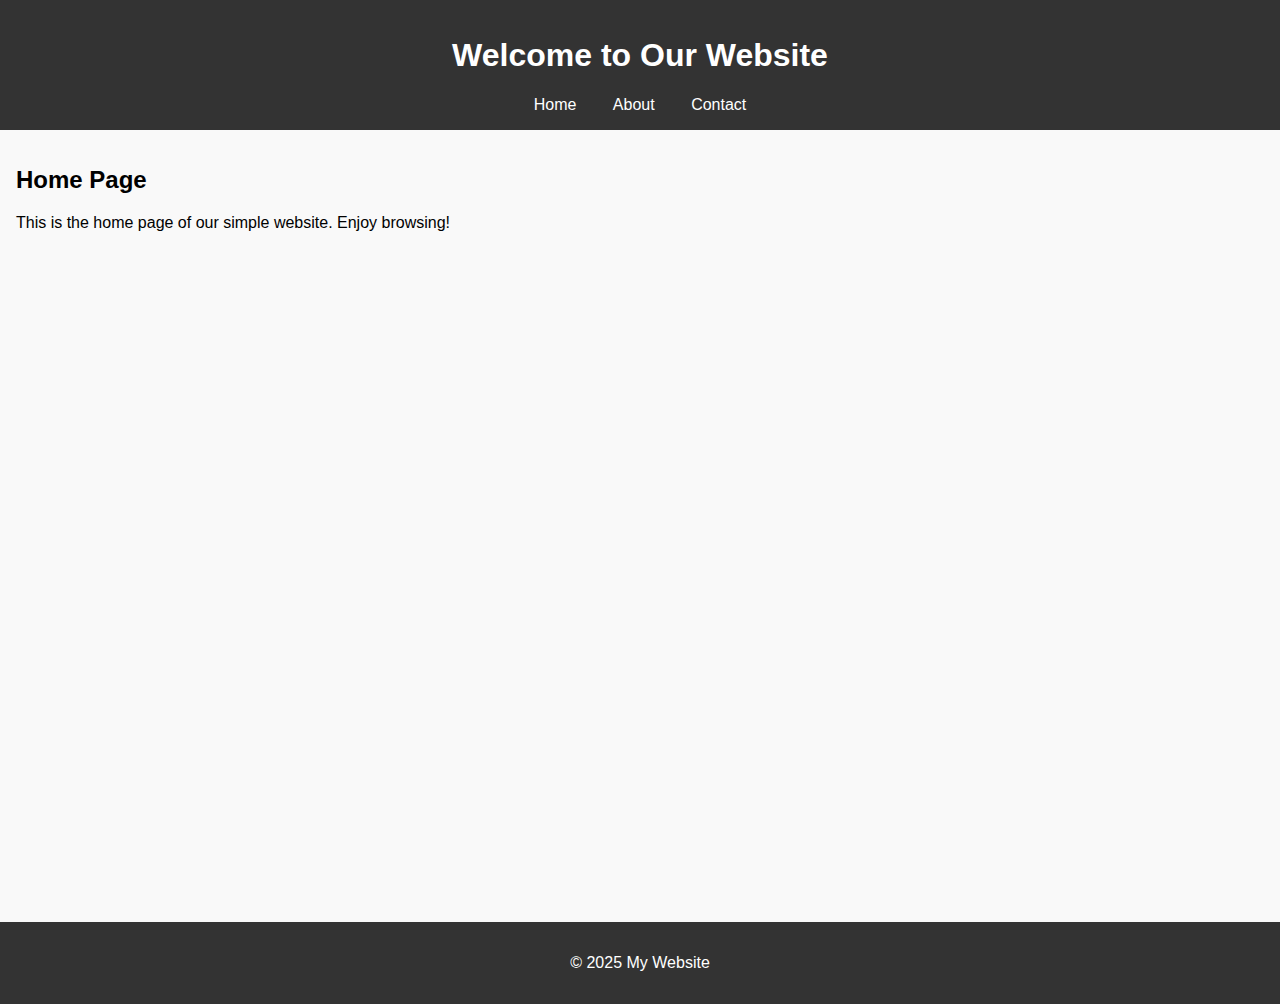
<file: index.html>
<!DOCTYPE html>
<html lang="en">
<head>
  <meta charset="UTF-8">
  <meta name="viewport" content="width=device-width, initial-scale=1.0">
  <title>Home - Simple 3 Page Website</title>
  <link rel="stylesheet" href="styles.css">
</head>
<body>
  <header>
    <h1>Welcome to Our Website</h1>
    <nav>
      <a href="index.html">Home</a>
      <a href="about.html">About</a>
      <a href="contact.html">Contact</a>
    </nav>
  </header>
  <main>
    <section>
      <h2>Home Page</h2>
      <p>This is the home page of our simple website. Enjoy browsing!</p>
    </section>
  </main>
  <footer>
    <p>&copy; 2025 My Website</p>
  </footer>
</body>
</html>
</file>
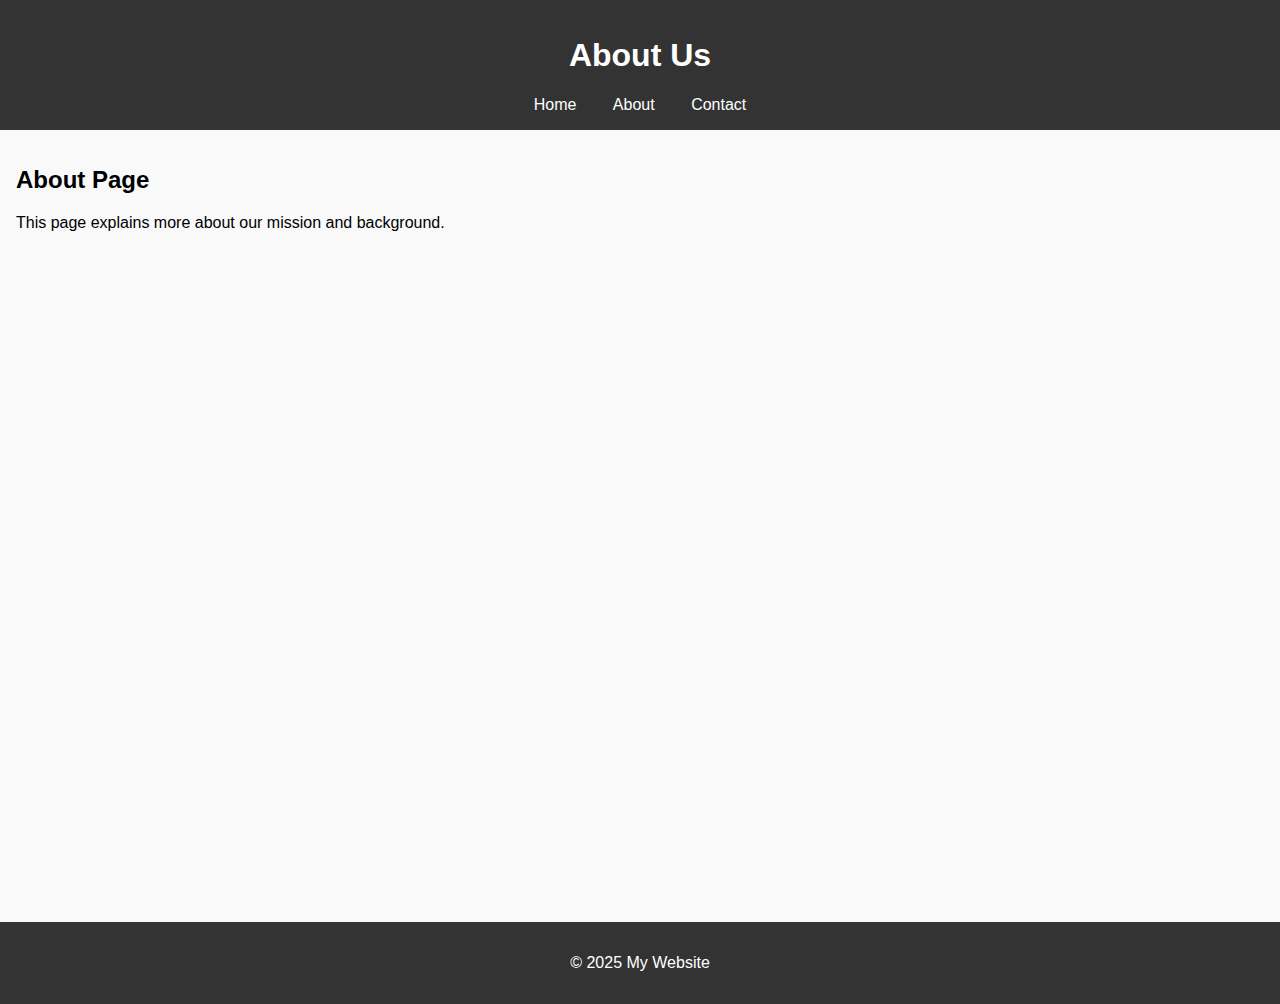
<file: about.html>
<!DOCTYPE html>
<html lang="en">
<head>
  <meta charset="UTF-8">
  <meta name="viewport" content="width=device-width, initial-scale=1.0">
  <title>About - Simple 3 Page Website</title>
  <link rel="stylesheet" href="styles.css">
</head>
<body>
  <header>
    <h1>About Us</h1>
    <nav>
      <a href="index.html">Home</a>
      <a href="about.html">About</a>
      <a href="contact.html">Contact</a>
    </nav>
  </header>
  <main>
    <section>
      <h2>About Page</h2>
      <p>This page explains more about our mission and background.</p>
    </section>
  </main>
  <footer>
    <p>&copy; 2025 My Website</p>
  </footer>
</body>
</html>
</file>
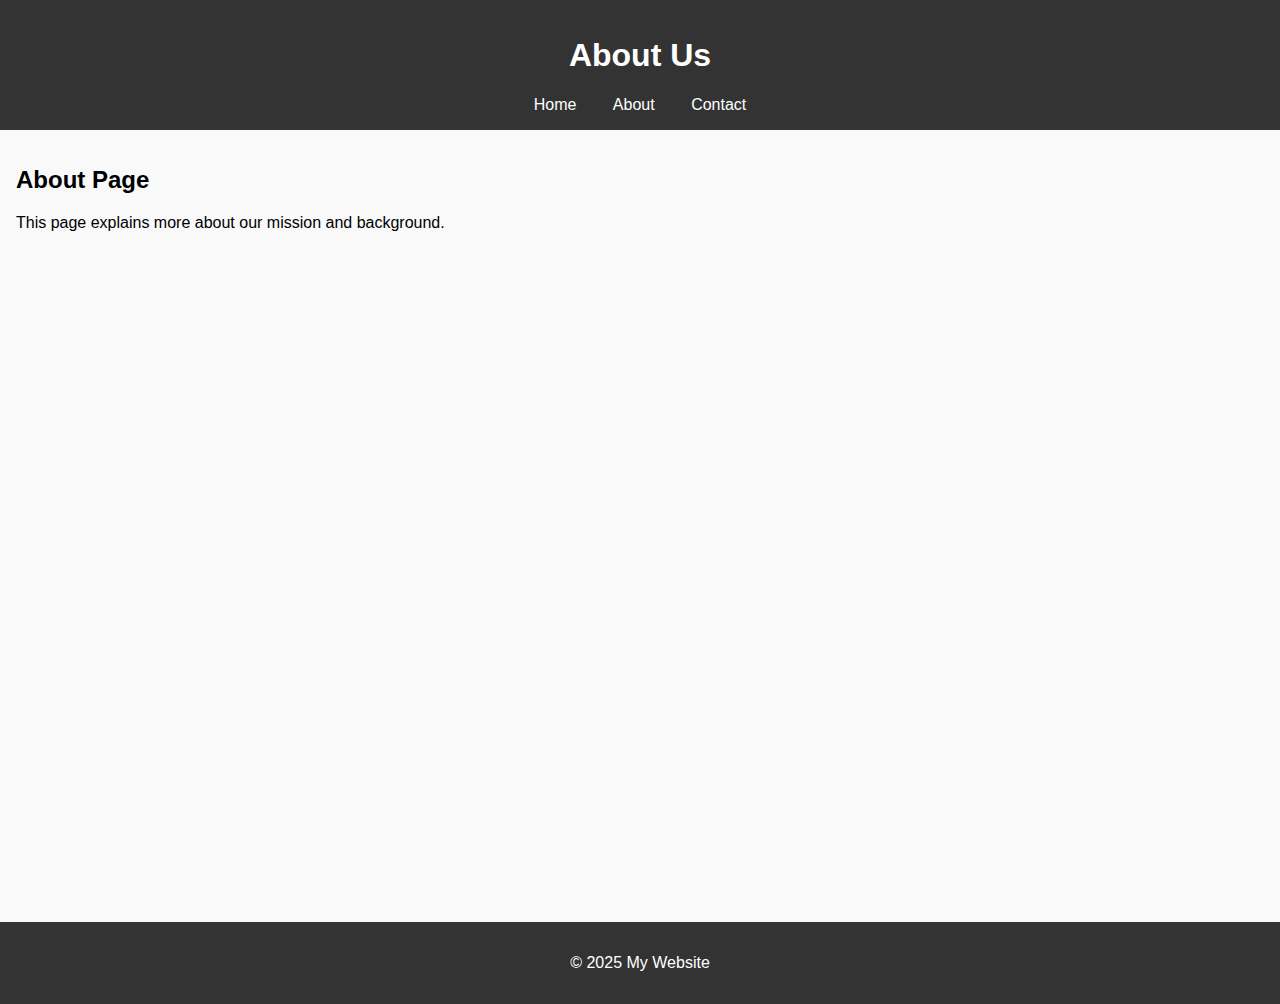
<file: about_Version2.html>
<!DOCTYPE html>
<html lang="en">
<head>
  <meta charset="UTF-8">
  <meta name="viewport" content="width=device-width, initial-scale=1.0">
  <title>About - Simple 3 Page Website</title>
  <link rel="stylesheet" href="styles.css">
</head>
<body>
  <header>
    <h1>About Us</h1>
    <nav>
      <a href="index.html">Home</a>
      <a href="about.html">About</a>
      <a href="contact.html">Contact</a>
    </nav>
  </header>
  <main>
    <section>
      <h2>About Page</h2>
      <p>This page explains more about our mission and background.</p>
    </section>
  </main>
  <footer>
    <p>&copy; 2025 My Website</p>
  </footer>
</body>
</html>
</file>
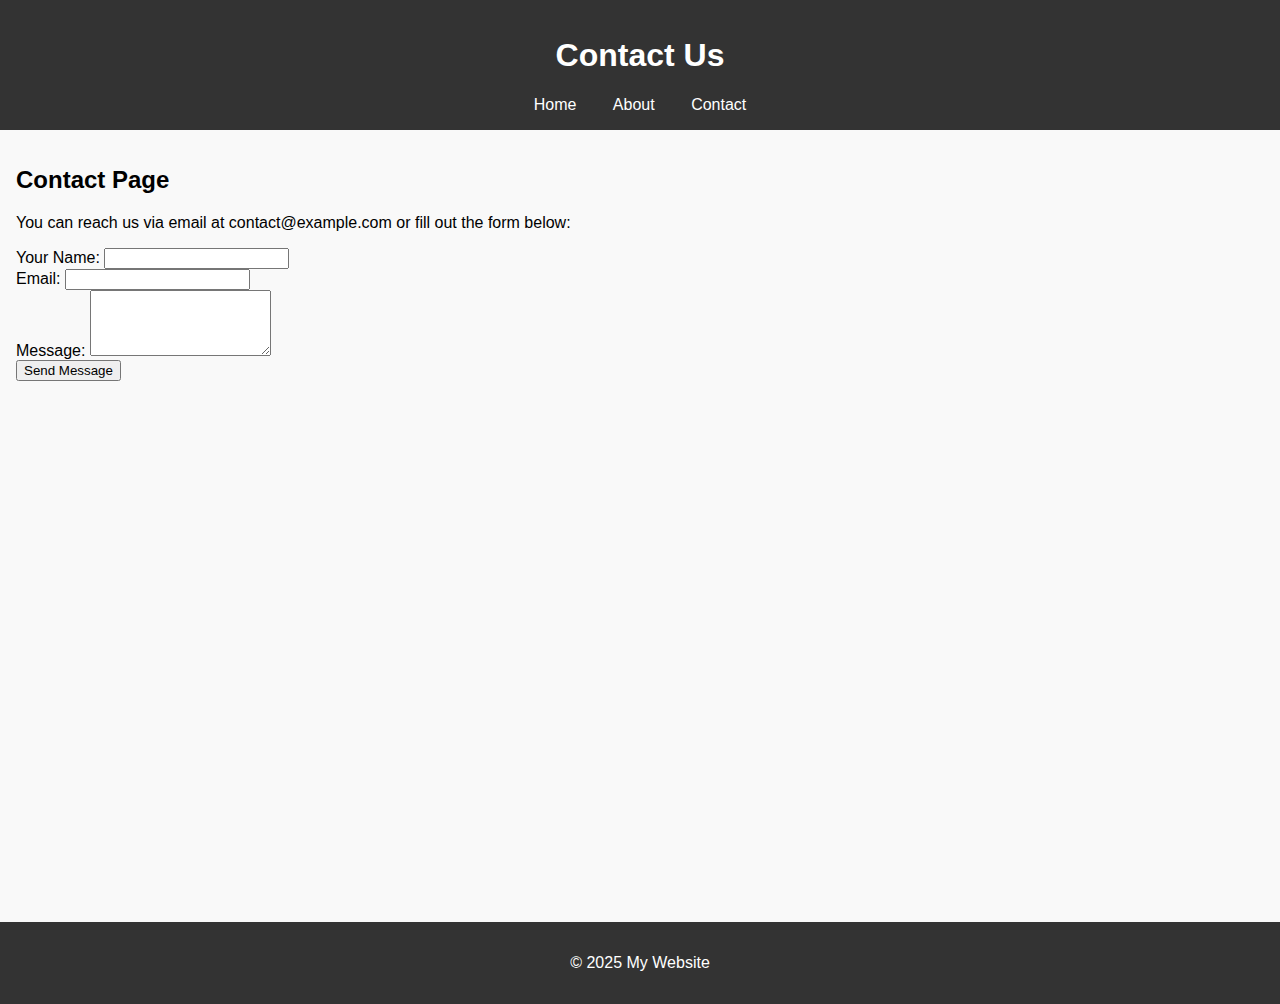
<file: contact.html>
<!DOCTYPE html>
<html lang="en">
<head>
  <meta charset="UTF-8">
  <meta name="viewport" content="width=device-width, initial-scale=1.0">
  <title>Contact - Simple 3 Page Website</title>
  <link rel="stylesheet" href="styles.css">
</head>
<body>
  <header>
    <h1>Contact Us</h1>
    <nav>
      <a href="index.html">Home</a>
      <a href="about.html">About</a>
      <a href="contact.html">Contact</a>
    </nav>
  </header>
  <main>
    <section>
      <h2>Contact Page</h2>
      <p>You can reach us via email at contact@example.com or fill out the form below:</p>
      <form action="#" method="post">
        <label for="name">Your Name:</label>
        <input id="name" type="text" name="name" required>
        <br>
        <label for="email">Email:</label>
        <input id="email" type="email" name="email" required>
        <br>
        <label for="message">Message:</label>
        <textarea id="message" name="message" rows="4" required></textarea>
        <br>
        <button type="submit">Send Message</button>
      </form>
    </section>
  </main>
  <footer>
    <p>&copy; 2025 My Website</p>
  </footer>
</body>
</html>
</file>
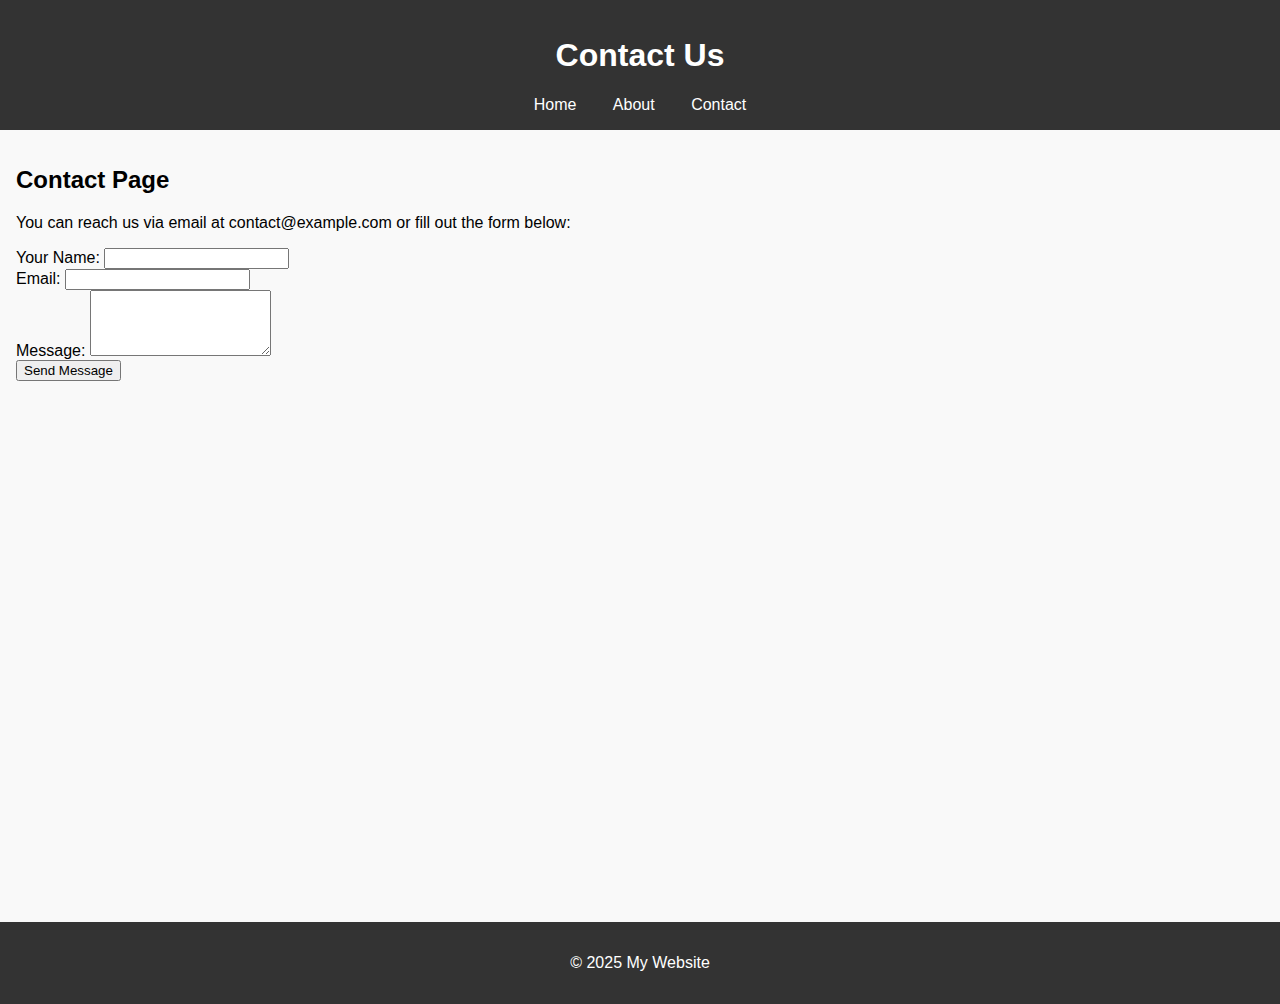
<file: contact_Version2.html>
<!DOCTYPE html>
<html lang="en">
<head>
  <meta charset="UTF-8">
  <meta name="viewport" content="width=device-width, initial-scale=1.0">
  <title>Contact - Simple 3 Page Website</title>
  <link rel="stylesheet" href="styles.css">
</head>
<body>
  <header>
    <h1>Contact Us</h1>
    <nav>
      <a href="index.html">Home</a>
      <a href="about.html">About</a>
      <a href="contact.html">Contact</a>
    </nav>
  </header>
  <main>
    <section>
      <h2>Contact Page</h2>
      <p>You can reach us via email at contact@example.com or fill out the form below:</p>
      <form action="#" method="post">
        <label for="name">Your Name:</label>
        <input id="name" type="text" name="name" required>
        <br>
        <label for="email">Email:</label>
        <input id="email" type="email" name="email" required>
        <br>
        <label for="message">Message:</label>
        <textarea id="message" name="message" rows="4" required></textarea>
        <br>
        <button type="submit">Send Message</button>
      </form>
    </section>
  </main>
  <footer>
    <p>&copy; 2025 My Website</p>
  </footer>
</body>
</html>
</file>
<file: styles.css>
body {
  font-family: Arial, sans-serif;
  margin: 0;
  padding: 0;
  background-color: #f9f9f9;
}

header {
  background-color: #333;
  color: #fff;
  padding: 1rem;
  text-align: center;
}

nav a {
  color: #fff;
  text-decoration: none;
  margin: 0 1rem;
}

nav a:hover {
  text-decoration: underline;
}

main {
  padding: 1rem;
  min-height: calc(100vh - 140px); /* Adjust for header & footer */
}

footer {
  background-color: #333;
  color: #fff;
  text-align: center;
  padding: 1rem;
}
</file>
